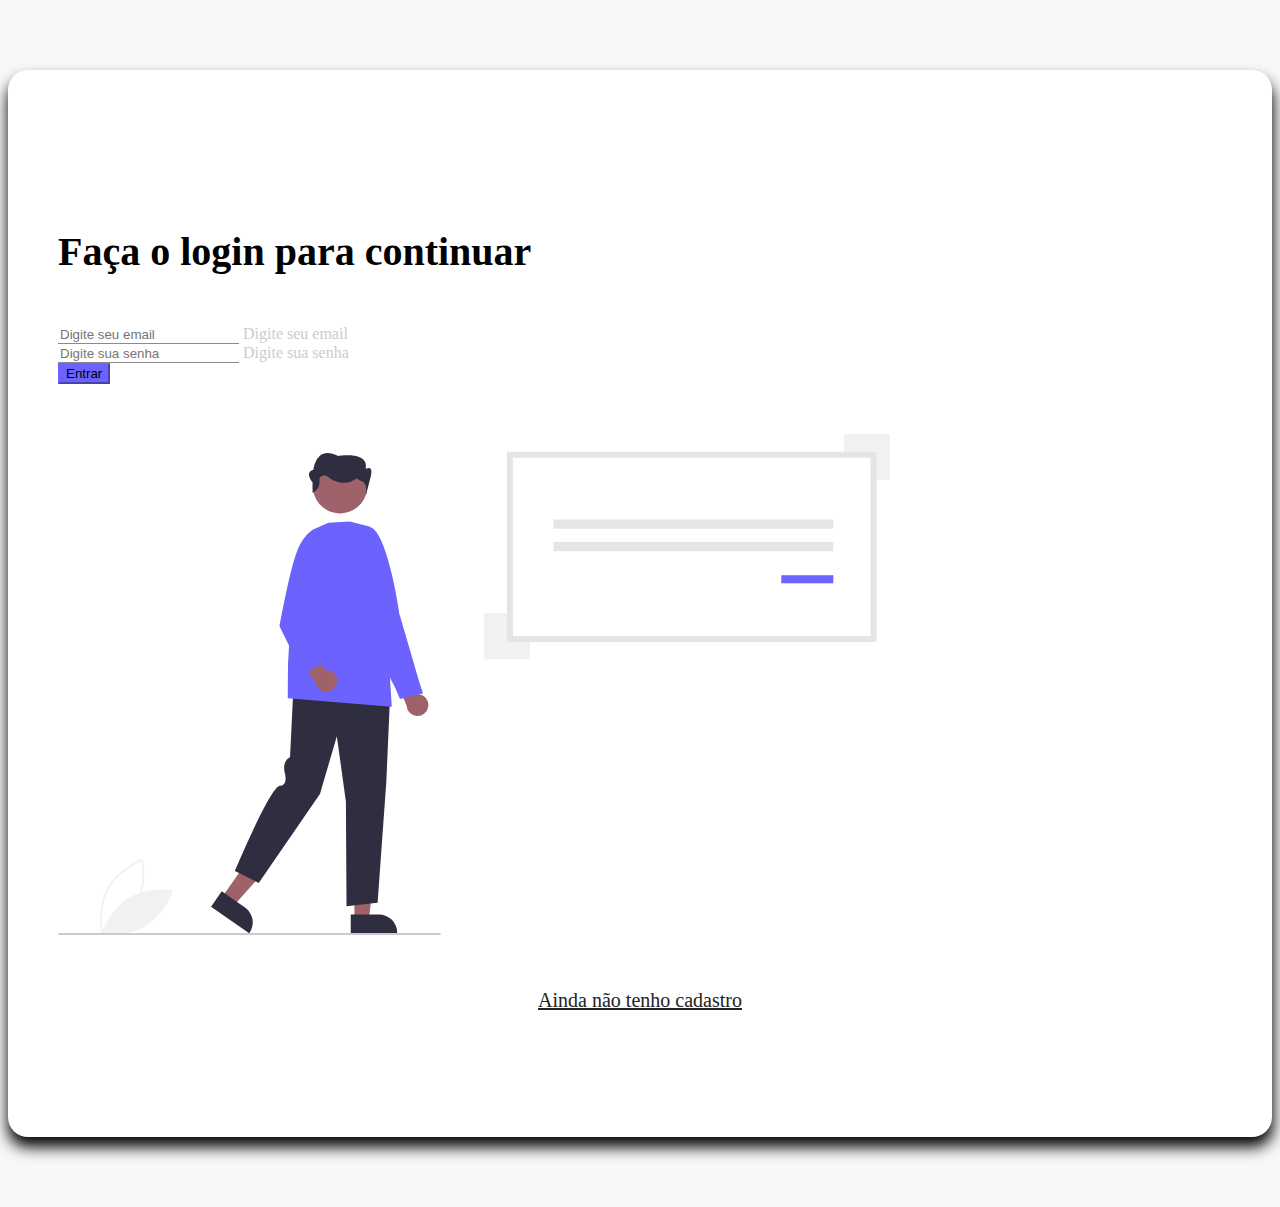
<file: index.html>
<!DOCTYPE html>
<html lang="pt-BR">
<head>
    <meta charset="UTF-8">
    <meta name="viewport" content="width=device-width, initial-scale=1.0">
    <link href="https://cdn.jsdelivr.net/npm/bootstrap@5.3.0-alpha1/dist/css/bootstrap.min.css" rel="stylesheet" integrity="sha384-GLhlTQ8iRABdZLl6O3oVMWSktQOp6b7In1Zl3/Jr59b6EGGoI1aFkw7cmDA6j6gD" crossorigin="anonymous">
    <script src="https://cdn.jsdelivr.net/npm/bootstrap@5.3.0-alpha1/dist/js/bootstrap.bundle.min.js" integrity="sha384-w76AqPfDkMBDXo30jS1Sgez6pr3x5MlQ1ZAGC+nuZB+EYdgRZgiwxhTBTkF7CXvN" crossorigin="anonymous"></script>
    <link rel="stylesheet" href="./css/styles.css">
    <title> Login - bootstrap</title>
</head>
<body>
    <div class="container col-11 col-md-9" id="form-container">

        <div class="row align-items-center gx-5">
            <div class="col-md-6 order-md-2">

                <h2>Faça o login para continuar</h2>

                <form>
                    <div class="form-floating mb-3">
                        <input type="email" class="form-control" id="email" name="email" placeholder="Digite seu email">
                        <label for="email" class="form-label">Digite seu email</label>
                    </div>

                    <div class="form-floating mb-3">
                        <input type="password" class="form-control" id="password" name="password" placeholder="Digite sua senha">
                        <label for="password" class="form-label">Digite sua senha</label>
                    </div>
                
                    <input type="submit" class="btn btn-primary" value="Entrar">
                </form>

            </div>
            
            <div class="col-md-6 order-md-1">
                <div class="col-12">
                    <img src="./img/sign_in.svg" alt="Uma pessoa acessando o sistema" class="img-fluid">
                    <div class="col12" id="link-container">
                        <a href="register.html">Ainda não tenho cadastro</a>
                    </div>
                </div>
            </div>
        </div>
    </div>
</body>
</html>
</file>
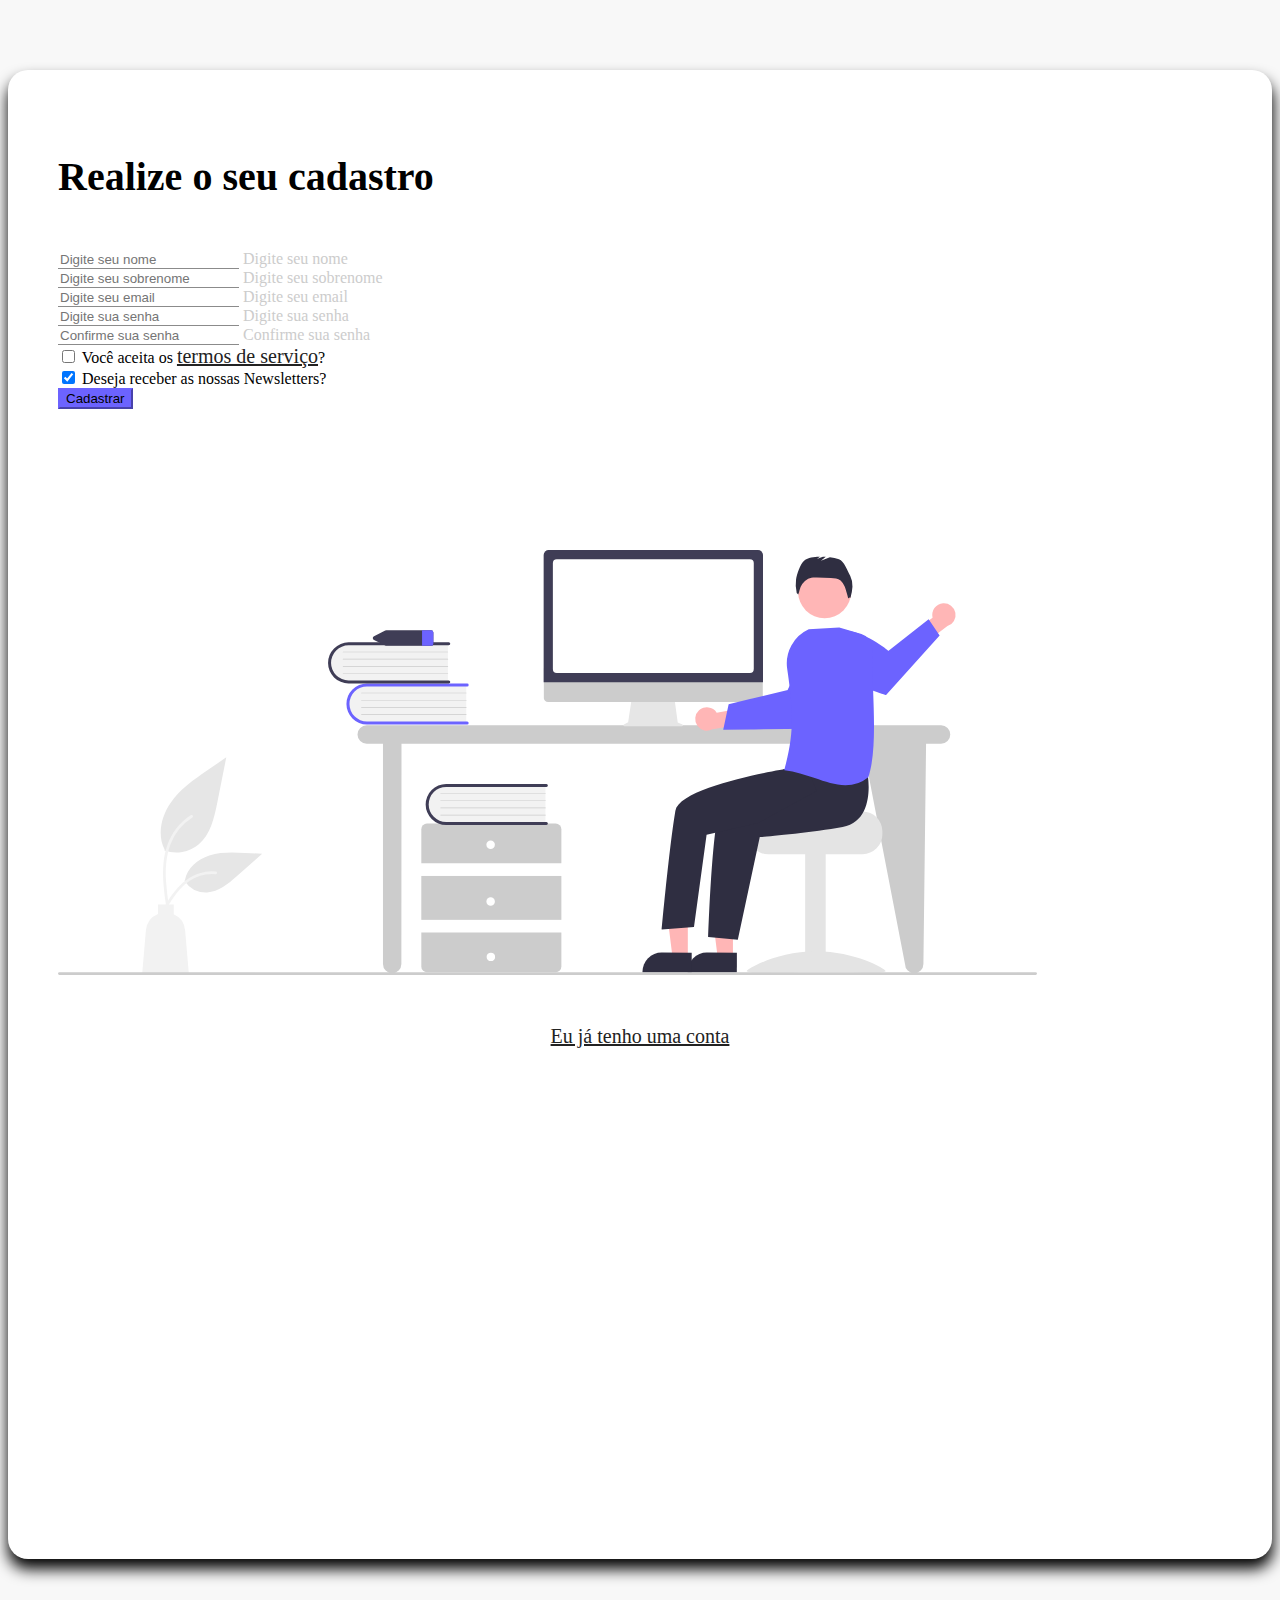
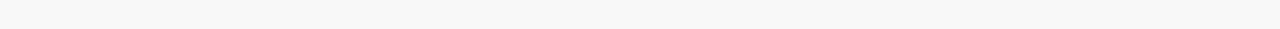
<file: register.html>
<!DOCTYPE html:5>
<html lang="pt-BR">
<head>
    <meta charset="UTF-8">
    <meta http-equiv="X-UA-Compatible" content="IE=edge">
    <meta name="viewport" content="width=device-width, initial-scale=1.0">
    <link href="https://cdn.jsdelivr.net/npm/bootstrap@5.0.1/dist/css/bootstrap.min.css" rel="stylesheet" integrity="sha384-+0n0xVW2eSR5OomGNYDnhzAbDsOXxcvSN1TPprVMTNDbiYZCxYbOOl7+AMvyTG2x" crossorigin="anonymous">
    <!-- JavaScript Bundle with Popper -->
    <script src="https://cdn.jsdelivr.net/npm/bootstrap@5.0.1/dist/js/bootstrap.bundle.min.js" integrity="sha384-gtEjrD/SeCtmISkJkNUaaKMoLD0//ElJ19smozuHV6z3Iehds+3Ulb9Bn9Plx0x4" crossorigin="anonymous" defer></script>
    <link rel="stylesheet" href="css/styles.css">
    <title>Registro</title>
</head>
<body>
    <div class="container col-11 col-md-9" id="form-container">
        <div class="row gx-5">
            <div class="col-md-6">
                <h2>Realize o seu cadastro</h2>
                <form>
                    <div class="form-floating mb-3">
                        <input type="text" class="form-control" id="name" name="name" placeholder="Digite seu nome">
                        <label for="name" class="form-label">Digite seu nome</label>
                    </div>
                    <div class="form-floating mb-3">                        
                        <input type="text" class="form-control" id="lastname" name="lastname" placeholder="Digite seu sobrenome">
                        <label for="lastname" class="form-label">Digite seu sobrenome</label>
                    </div>
                    <div class="form-floating mb-3">                        
                        <input type="email" class="form-control" id="email" name="email" placeholder="Digite seu email">
                        <label for="email" class="form-label">Digite seu email</label>
                    </div>
                    <div class="form-floating mb-3">                        
                        <input type="password" class="form-control" id="password" name="password" placeholder="Digite sua senha">
                        <label for="password" class="form-label">Digite sua senha</label>
                    </div>
                    <div class="form-floating mb-3">                        
                        <input type="password" class="form-control" id="confirmpassword" name="confirmpassword" placeholder="Confirme sua senha">
                        <label for="confirmpassword" class="form-label">Confirme sua senha</label>
                    </div>
                    <div class="mb-3">
                        <div class="form-check mb-2">
                            <input class="form-check-input" type="checkbox" value="" id="agree-term">
                            <label class="form-check-label" for="agree-term">
                              Você aceita os <a href="#">termos de serviço</a>?
                            </label>
                        </div>
                            <div class="form-check">
                            <input class="form-check-input" type="checkbox" value="" id="newsletter" checked>
                            <label class="form-check-label" for="newsletter">
                                Deseja receber as nossas Newsletters?
                            </label>
                        </div>
                    </div>
                    <input type="submit" class="btn btn-primary" value="Cadastrar">
                </form>
            </div>
            <div class="col-md-6">
                <div class="row align-items-center">
                    <div class="col-12">
                        <img src="img/hello.svg" alt="Hello New Customer" class="img-fluid">
                    </div>
                    <div class="col-12" id="link-container">
                        <a href="index.html">Eu já tenho uma conta</a>
                    </div>
                </div>
            </div>
        </div>
    </div>
</body>
</html>
</file>
<file: css/styles.css>
body{
    background-color: #f8f8f8;
}

#form-container{
    background-color: #FFF;
    border-radius: 20px;
    box-shadow: .5px 10px 15px black;
    margin: 100px auto;
    padding: 25px;
}

#form-container h2{
    font-weight: 900;
    font-size:  40px;
    margin-bottom: 50px;
}

#form-container a {
    color: #222;
    transition: .5s;
    font-size: 20px;
}

#form-container a:hover{
    color: #6c63ff;
}

#form-container form{
    padding-bottom: 50px;
}

#form-container .form-control{
    border: none;
    border-bottom: 1px solid rgb(139, 139, 139);
    border-radius: 0;
}

#form-container .form-control:focus{
    box-shadow: none;
}

#form-container .form-floating label{
    color: #CCC;
}


#form-container .form-floating > .form-control:focus~label{
    color: #222;
}

#form-container input[type="submit"]{
    background-color: #6c63ff;
    border-color: #6c63ff;
}

.btn.btn-primary{
    width: 100%;
}

.row.align-items-center{
    align-items: center;
    height: 100%;
    padding: 75px 0;
}

.col-md-6.order-md-1{
    padding-top: 50px;
}

#link-container{
    text-align: center;
    padding-top: 50px;

}


@media (min-width: 768px){
    #form-container{
        margin: 70px  auto;
        padding: 50px;
    }
    .btn.btn-primary{
        width: auto;
    }
    .col-md-6.order-md-1{
        padding-top: 0px;
    }
}

@media (max-width: 500px){
    #form-container h2{
        font-size: 25px;
    }
}
</file>
